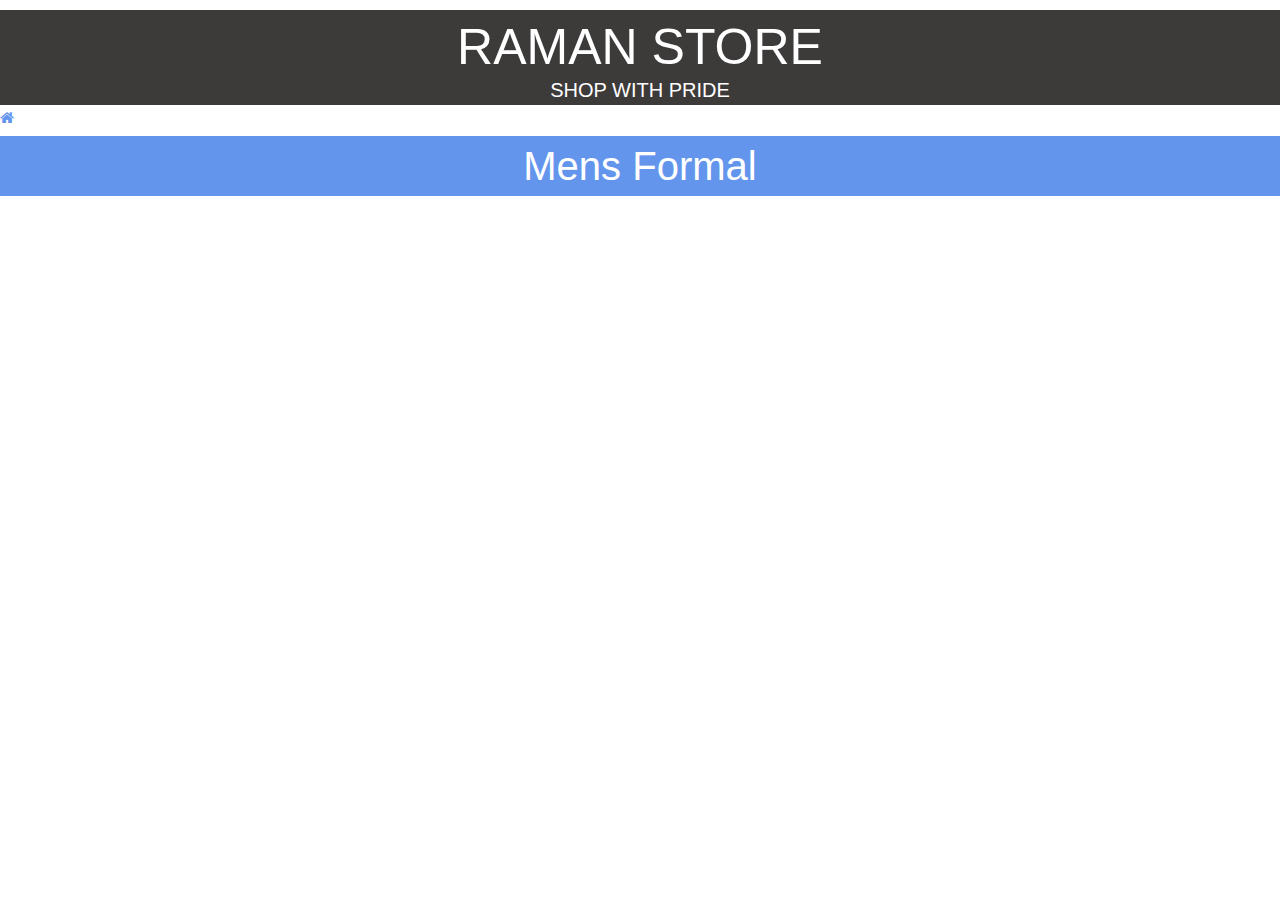
<file: MenFormal.html>
<!DOCTYPE html>
<html lang="en">
<head>
    <meta charset="UTF-8">
    <meta name="viewport" content="width=device-width, initial-scale=1.0">
    <title>Mens Formal</title>
    <link rel="stylesheet" href="index.css">
    <link rel="icon" href="Raman store logo.png">
    <link rel="stylesheet" href="https://www.w3schools.com/w3css/4/w3.css">
    <link rel="stylesheet" href="https://cdnjs.cloudflare.com/ajax/libs/font-awesome/4.7.0/css/font-awesome.min.css">

</head>
<body>
    <div id="name">    
        <h1>RAMAN STORE</h1>
        <h5>SHOP WITH PRIDE</h5></a>
    </div>
    <div class="shortcut">
        <a href="index.html"><i class="fa fa-home"></i></a>
    </div>
    <h3 class="pagetitle">Mens Formal</h3>

<script src="index.js"></script>
</body>
</file>
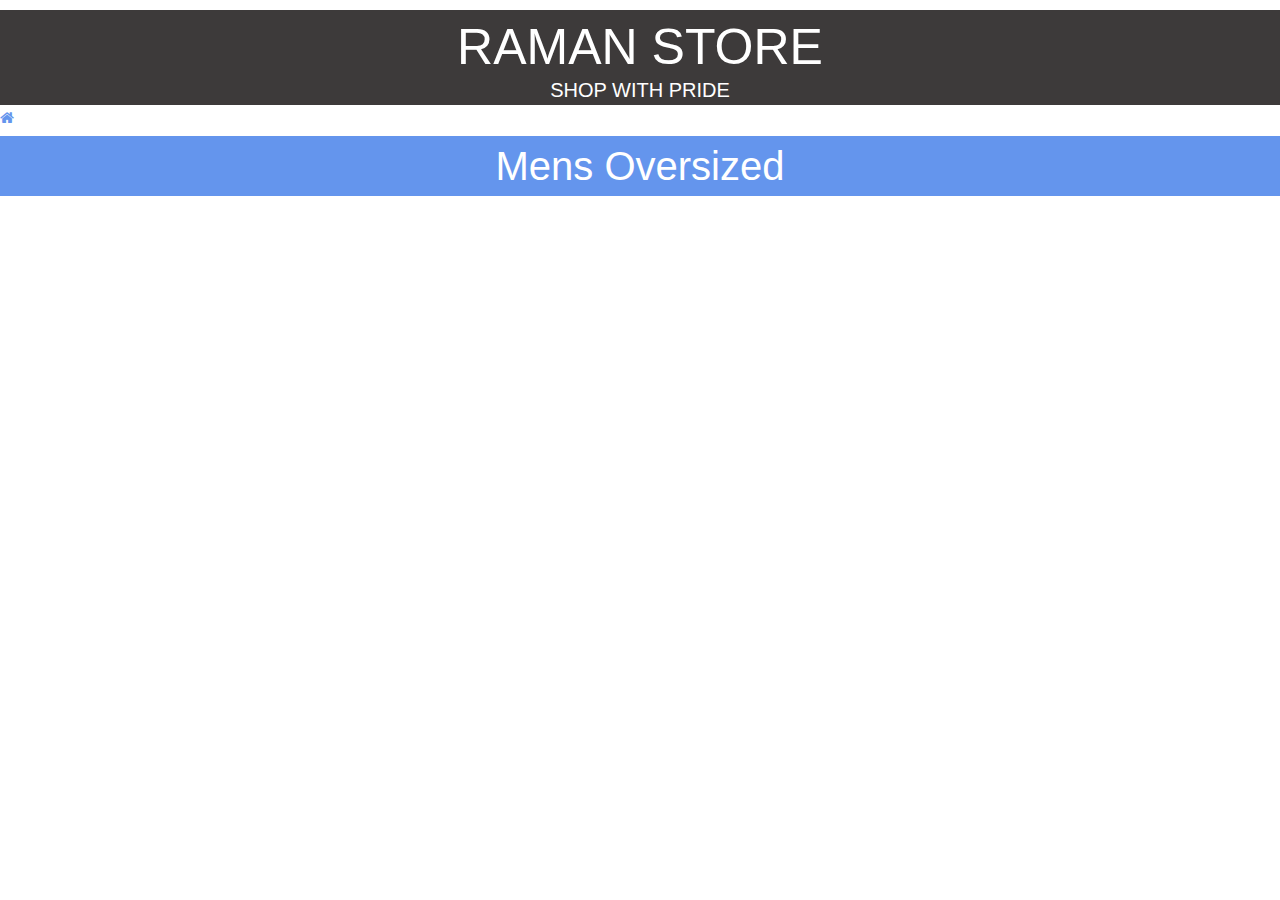
<file: MenOversized.html>
<!DOCTYPE html>
<html lang="en">
<head>
    <meta charset="UTF-8">
    <meta name="viewport" content="width=device-width, initial-scale=1.0">
    <title>Mens Oversized</title>
    <link rel="stylesheet" href="index.css">
    <link rel="icon" href="Raman store logo.png">
    <link rel="stylesheet" href="https://www.w3schools.com/w3css/4/w3.css">
    <link rel="stylesheet" href="https://cdnjs.cloudflare.com/ajax/libs/font-awesome/4.7.0/css/font-awesome.min.css">

</head>
<body>
    <div id="name">    
        <h1>RAMAN STORE</h1>
        <h5>SHOP WITH PRIDE</h5></a>
    </div>
    <div class="shortcut">
        <a href="index.html"><i class="fa fa-home"></i></a>
    </div>
    <h3 class="pagetitle">Mens Oversized</h3>

<script src="index.js"></script>
</body>
</file>
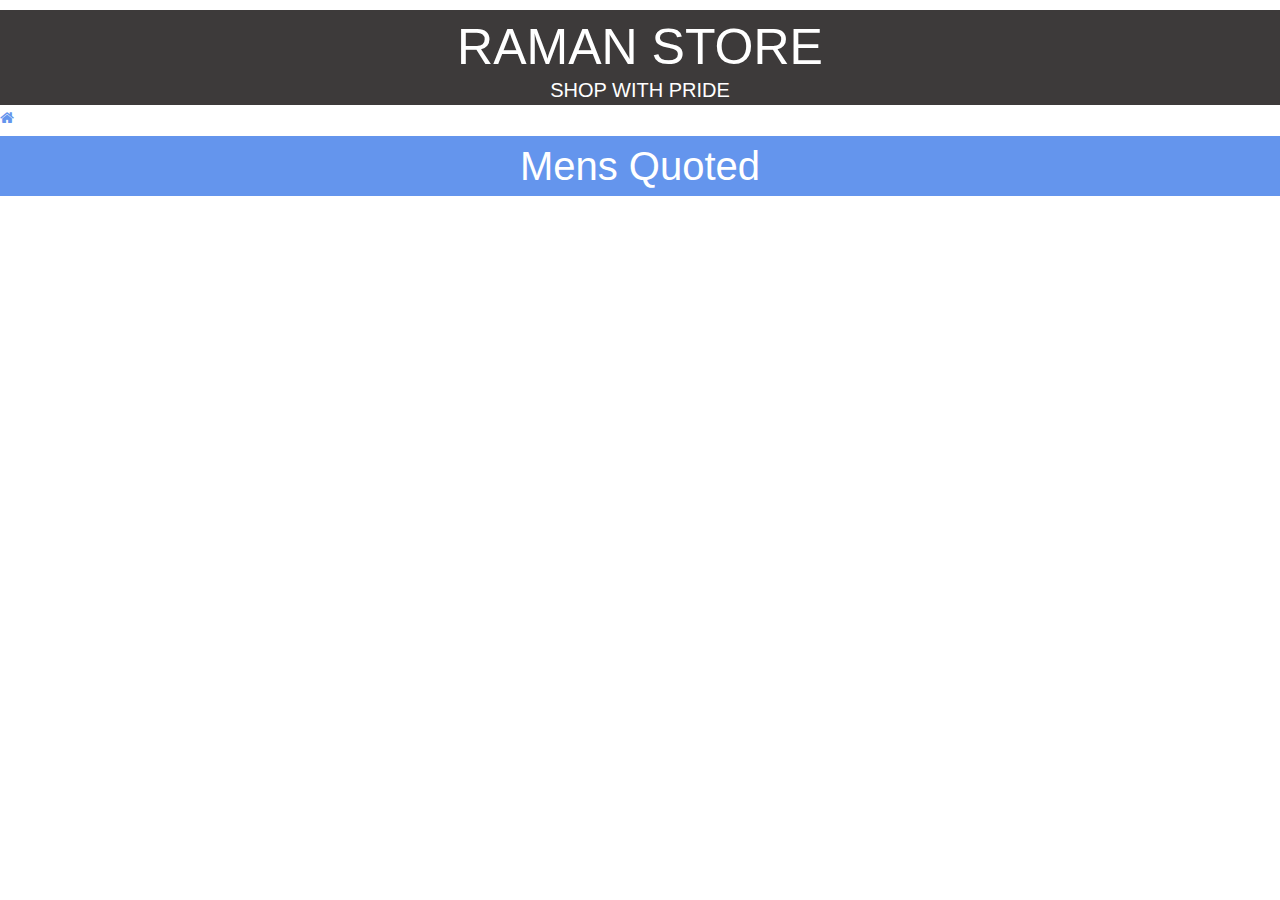
<file: MenQuoted.html>
<!DOCTYPE html>
<html lang="en">
<head>
    <meta charset="UTF-8">
    <meta name="viewport" content="width=device-width, initial-scale=1.0">
    <title>Mens Quoted</title>
    <link rel="stylesheet" href="index.css">
    <link rel="icon" href="Raman store logo.png">
    <link rel="stylesheet" href="https://www.w3schools.com/w3css/4/w3.css">
    <link rel="stylesheet" href="https://cdnjs.cloudflare.com/ajax/libs/font-awesome/4.7.0/css/font-awesome.min.css">

</head>
<body>
    <div id="name">    
        <h1>RAMAN STORE</h1>
        <h5>SHOP WITH PRIDE</h5></a>
    </div>
    <div class="shortcut">
        <a href="index.html"><i class="fa fa-home"></i></a>
    </div>
    <h3 class="pagetitle">Mens Quoted</h3>
    

    <script src="index.js"></script>
</body>
</file>
<file: index.css>
.navigationoption li {
    display: inline-block;
    margin-left:15px ;    
}
.navigationoption  li a{
    text-decoration-color: white;
    color: rgb(78, 75, 75);
    text-decoration: none;
}
.homepageoptn{
    position: var(right);
    
}
nav{
    background-color: rgb(192, 193, 232);
    color: white;
    display: flex;

}
#login{
  
    
    padding: 2%;
    text-align: center;
    background-color: rgb(192, 193, 232);
    display: flex;
    margin: 10px 0 10px 0;

}
.loginbtn{
    margin: auto;
}
#name{
    background-color: rgb(61, 58, 58);
}

#name h1{
    color: white;
    font-size: 50px;
    text-align: center;
    margin-bottom: 10px;
    margin-top: 10px;


}
#name h5{
    color: white;
    font-size: 20px;
    text-align: center;
    margin-top: -20px;
    margin-bottom: 2px;
}

.input{
    background-color: azure;
    border-radius: 5px;
}
.loginbtn{
    color: white;
    background-color:cornflowerblue ;
    width: 90px;
    height: 35px;
    border-radius: 10px;
    margin: 10px 0 10px 0;
    height: 35px;
    padding-left: 5px;
 
}
.createaccount{
    color: white;
    background-color:cornflowerblue ;
    width: 70px;
    height: 40px;
    border-radius: 10px;
   
}
.signupbtn{
    color: white;
    background-color:cornflowerblue ;
    width: 90px;
    height: 35px;
    border-radius: 10px;
    margin: 10px 0 10px 0;
    height: 35px;
    padding-left: 5px;
}
button a {
    text-decoration: none;
}
.pagetitle {
    background-color: cornflowerblue;
    color: white;
    text-align: center;
    font-size: 40px;
    margin: 1px 0 1px 0;
}
.productclass {
    height: 350px;
    width: 350px;
    display: inline-block;
}
main {
    display: flexbox;
}
.productclass img {
    height: 150px;
    width: 150px;
}
.homepagebtn a button{
    color: green;
    background-color: rgb(255, 00, 00);
    border-radius: 10px;
    height: 30px;
    /*display: block;*/
    justify-content: end;

}
.homeoagebtn a{
    display: inline-block;
}
.footer {
    background-color: rgb(51, 44, 44);
    text-align: center;
    color: white;
}
.newsletter{
    background-color:rgb(51, 44, 44);
    text-align: center;
    padding-bottom: 5px;
}
.newsletter button{
    border-radius: 10px;
}
.contactus{
    background-color:rgb(51, 44, 44);
    text-align: center;
}
.useremail{
    margin-top: 4px;
    margin-bottom: 4px;
    border-radius: 10px;
    height: 30px;
    width: 400px;
}
.userpass{
    margin: 5px 0 5px 0;
    border-radius: 10px;
    height: 30px;
    width: 400px;
}
.form{
    align-items: center;
    align-self: center;
    text-align: center;
}
.cartnewsletter{
    padding-bottom: 5px;
    border-radius: 15px;
    width: 400px;
}
.contactusemail{
    padding: 2px;
}
.contactusphone{
    padding: 2px;
}

.option li a{
    text-decoration-color: white;
    color: black;
    text-decoration: none;
}
.input{
    height: 25px;
    width: 400px;
    border-radius: 15px;
    padding-top: 3px;
    padding-bottom: 3px;
    margin: auto;
}
.signupform{
    align-items: center;
    text-align: center;
    align-self: center;
    padding: 10px;
    text-align: center;
    background-color: rgb(192, 193, 232);
    display: flex;
    margin: 10px 0 10px 0;

}
.signupdiv{
    margin: auto;
    text-align: center;
    display: flex;
    padding: 5px;
}
.signupemail {
    padding: 5px 0 5px 0;
}

.shortcut a {
    height: 200px;
    width: 200px;
    position: sticky;
    top: 20px;
}
.fa-home {
    color: cornflowerblue;
    height: 25px;
    width: 25px;
}
.pre-footer {
    color: white;
}
.heart {
    color: red;
    size-adjust: 25px;
}
</file>
